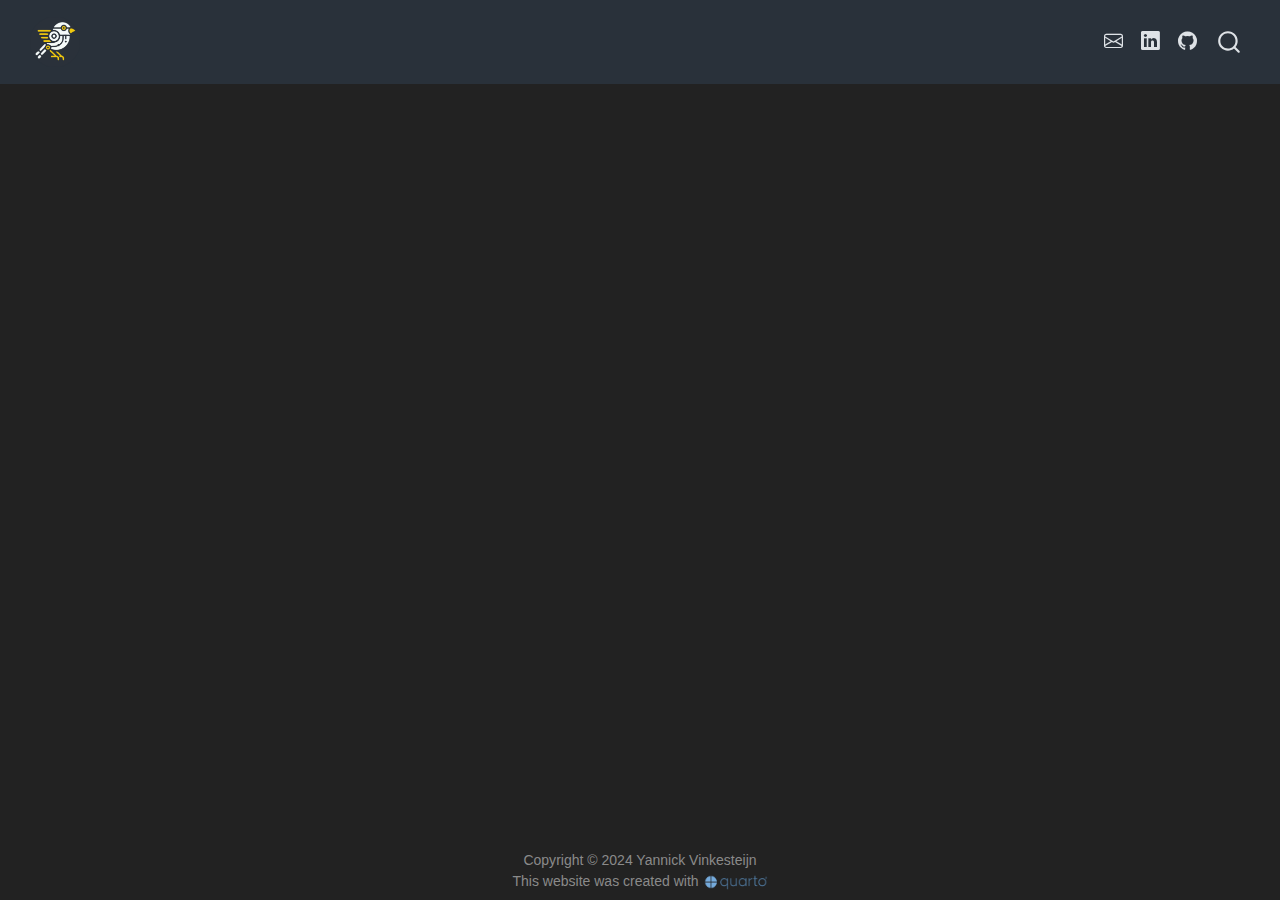
<file: pages/about.html>
<!DOCTYPE html>
<html xmlns="http://www.w3.org/1999/xhtml" lang="en" xml:lang="en"><head>

<meta charset="utf-8">
<meta name="generator" content="quarto-1.5.57">

<meta name="viewport" content="width=device-width, initial-scale=1.0, user-scalable=yes">


<title>about – Yannick Vinkesteijn</title>
<style>
code{white-space: pre-wrap;}
span.smallcaps{font-variant: small-caps;}
div.columns{display: flex; gap: min(4vw, 1.5em);}
div.column{flex: auto; overflow-x: auto;}
div.hanging-indent{margin-left: 1.5em; text-indent: -1.5em;}
ul.task-list{list-style: none;}
ul.task-list li input[type="checkbox"] {
  width: 0.8em;
  margin: 0 0.8em 0.2em -1em; /* quarto-specific, see https://github.com/quarto-dev/quarto-cli/issues/4556 */ 
  vertical-align: middle;
}
</style>


<script src="../site_libs/quarto-nav/quarto-nav.js"></script>
<script src="../site_libs/quarto-nav/headroom.min.js"></script>
<script src="../site_libs/clipboard/clipboard.min.js"></script>
<script src="../site_libs/quarto-search/autocomplete.umd.js"></script>
<script src="../site_libs/quarto-search/fuse.min.js"></script>
<script src="../site_libs/quarto-search/quarto-search.js"></script>
<meta name="quarto:offset" content="../">
<link href="../favicon.ico" rel="icon">
<script src="../site_libs/quarto-html/quarto.js"></script>
<script src="../site_libs/quarto-html/popper.min.js"></script>
<script src="../site_libs/quarto-html/tippy.umd.min.js"></script>
<script src="../site_libs/quarto-html/anchor.min.js"></script>
<link href="../site_libs/quarto-html/tippy.css" rel="stylesheet">
<link href="../site_libs/quarto-html/quarto-syntax-highlighting-dark.css" rel="stylesheet" id="quarto-text-highlighting-styles">
<script src="../site_libs/bootstrap/bootstrap.min.js"></script>
<link href="../site_libs/bootstrap/bootstrap-icons.css" rel="stylesheet">
<link href="../site_libs/bootstrap/bootstrap.min.css" rel="stylesheet" id="quarto-bootstrap" data-mode="dark">
<script id="quarto-search-options" type="application/json">{
  "location": "navbar",
  "copy-button": false,
  "collapse-after": 3,
  "panel-placement": "end",
  "type": "overlay",
  "limit": 50,
  "keyboard-shortcut": [
    "f",
    "/",
    "s"
  ],
  "show-item-context": false,
  "language": {
    "search-no-results-text": "No results",
    "search-matching-documents-text": "matching documents",
    "search-copy-link-title": "Copy link to search",
    "search-hide-matches-text": "Hide additional matches",
    "search-more-match-text": "more match in this document",
    "search-more-matches-text": "more matches in this document",
    "search-clear-button-title": "Clear",
    "search-text-placeholder": "",
    "search-detached-cancel-button-title": "Cancel",
    "search-submit-button-title": "Submit",
    "search-label": "Search"
  }
}</script>


<link rel="stylesheet" href="../styles.css">
</head>

<body class="nav-fixed">

<div id="quarto-search-results"></div>
  <header id="quarto-header" class="headroom fixed-top">
    <nav class="navbar navbar-expand-sm " data-bs-theme="dark">
      <div class="navbar-container container-fluid">
      <div class="navbar-brand-container mx-auto">
    <a href="../index.html" class="navbar-brand navbar-brand-logo">
    <img src="../images/logo_tri_round.png" alt="" class="navbar-logo">
    </a>
  </div>
            <div id="quarto-search" class="" title="Search"></div>
          <button class="navbar-toggler" type="button" data-bs-toggle="collapse" data-bs-target="#navbarCollapse" aria-controls="navbarCollapse" role="menu" aria-expanded="false" aria-label="Toggle navigation" onclick="if (window.quartoToggleHeadroom) { window.quartoToggleHeadroom(); }">
  <span class="navbar-toggler-icon"></span>
</button>
          <div class="collapse navbar-collapse" id="navbarCollapse">
            <ul class="navbar-nav navbar-nav-scroll ms-auto">
  <li class="nav-item compact">
    <a class="nav-link" href="mailto:yannick@vinkesteijn.io"> <i class="bi bi-envelope" role="img">
</i> 
<span class="menu-text"></span></a>
  </li>  
  <li class="nav-item compact">
    <a class="nav-link" href="https://www.linkedin.com/in/yvinkesteijn"> <i class="bi bi-linkedin" role="img">
</i> 
<span class="menu-text"></span></a>
  </li>  
  <li class="nav-item compact">
    <a class="nav-link" href="https://github.com/yannick-vinkesteijn"> <i class="bi bi-github" role="img">
</i> 
<span class="menu-text"></span></a>
  </li>  
</ul>
          </div> <!-- /navcollapse -->
            <div class="quarto-navbar-tools">
</div>
      </div> <!-- /container-fluid -->
    </nav>
</header>
<!-- content -->
<div id="quarto-content" class="quarto-container page-columns page-rows-contents page-layout-full page-navbar">
<!-- sidebar -->
<!-- margin-sidebar -->
    
<!-- main -->
<main class="content column-page" id="quarto-document-content">







</main> <!-- /main -->
<script id="quarto-html-after-body" type="application/javascript">
window.document.addEventListener("DOMContentLoaded", function (event) {
  const toggleBodyColorMode = (bsSheetEl) => {
    const mode = bsSheetEl.getAttribute("data-mode");
    const bodyEl = window.document.querySelector("body");
    if (mode === "dark") {
      bodyEl.classList.add("quarto-dark");
      bodyEl.classList.remove("quarto-light");
    } else {
      bodyEl.classList.add("quarto-light");
      bodyEl.classList.remove("quarto-dark");
    }
  }
  const toggleBodyColorPrimary = () => {
    const bsSheetEl = window.document.querySelector("link#quarto-bootstrap");
    if (bsSheetEl) {
      toggleBodyColorMode(bsSheetEl);
    }
  }
  toggleBodyColorPrimary();  
  const icon = "";
  const anchorJS = new window.AnchorJS();
  anchorJS.options = {
    placement: 'right',
    icon: icon
  };
  anchorJS.add('.anchored');
  const isCodeAnnotation = (el) => {
    for (const clz of el.classList) {
      if (clz.startsWith('code-annotation-')) {                     
        return true;
      }
    }
    return false;
  }
  const onCopySuccess = function(e) {
    // button target
    const button = e.trigger;
    // don't keep focus
    button.blur();
    // flash "checked"
    button.classList.add('code-copy-button-checked');
    var currentTitle = button.getAttribute("title");
    button.setAttribute("title", "Copied!");
    let tooltip;
    if (window.bootstrap) {
      button.setAttribute("data-bs-toggle", "tooltip");
      button.setAttribute("data-bs-placement", "left");
      button.setAttribute("data-bs-title", "Copied!");
      tooltip = new bootstrap.Tooltip(button, 
        { trigger: "manual", 
          customClass: "code-copy-button-tooltip",
          offset: [0, -8]});
      tooltip.show();    
    }
    setTimeout(function() {
      if (tooltip) {
        tooltip.hide();
        button.removeAttribute("data-bs-title");
        button.removeAttribute("data-bs-toggle");
        button.removeAttribute("data-bs-placement");
      }
      button.setAttribute("title", currentTitle);
      button.classList.remove('code-copy-button-checked');
    }, 1000);
    // clear code selection
    e.clearSelection();
  }
  const getTextToCopy = function(trigger) {
      const codeEl = trigger.previousElementSibling.cloneNode(true);
      for (const childEl of codeEl.children) {
        if (isCodeAnnotation(childEl)) {
          childEl.remove();
        }
      }
      return codeEl.innerText;
  }
  const clipboard = new window.ClipboardJS('.code-copy-button:not([data-in-quarto-modal])', {
    text: getTextToCopy
  });
  clipboard.on('success', onCopySuccess);
  if (window.document.getElementById('quarto-embedded-source-code-modal')) {
    // For code content inside modals, clipBoardJS needs to be initialized with a container option
    // TODO: Check when it could be a function (https://github.com/zenorocha/clipboard.js/issues/860)
    const clipboardModal = new window.ClipboardJS('.code-copy-button[data-in-quarto-modal]', {
      text: getTextToCopy,
      container: window.document.getElementById('quarto-embedded-source-code-modal')
    });
    clipboardModal.on('success', onCopySuccess);
  }
    var localhostRegex = new RegExp(/^(?:http|https):\/\/localhost\:?[0-9]*\//);
    var mailtoRegex = new RegExp(/^mailto:/);
      var filterRegex = new RegExp("https:\/\/yannickvinkesteijn\.com");
    var isInternal = (href) => {
        return filterRegex.test(href) || localhostRegex.test(href) || mailtoRegex.test(href);
    }
    // Inspect non-navigation links and adorn them if external
 	var links = window.document.querySelectorAll('a[href]:not(.nav-link):not(.navbar-brand):not(.toc-action):not(.sidebar-link):not(.sidebar-item-toggle):not(.pagination-link):not(.no-external):not([aria-hidden]):not(.dropdown-item):not(.quarto-navigation-tool):not(.about-link)');
    for (var i=0; i<links.length; i++) {
      const link = links[i];
      if (!isInternal(link.href)) {
        // undo the damage that might have been done by quarto-nav.js in the case of
        // links that we want to consider external
        if (link.dataset.originalHref !== undefined) {
          link.href = link.dataset.originalHref;
        }
      }
    }
  function tippyHover(el, contentFn, onTriggerFn, onUntriggerFn) {
    const config = {
      allowHTML: true,
      maxWidth: 500,
      delay: 100,
      arrow: false,
      appendTo: function(el) {
          return el.parentElement;
      },
      interactive: true,
      interactiveBorder: 10,
      theme: 'quarto',
      placement: 'bottom-start',
    };
    if (contentFn) {
      config.content = contentFn;
    }
    if (onTriggerFn) {
      config.onTrigger = onTriggerFn;
    }
    if (onUntriggerFn) {
      config.onUntrigger = onUntriggerFn;
    }
    window.tippy(el, config); 
  }
  const noterefs = window.document.querySelectorAll('a[role="doc-noteref"]');
  for (var i=0; i<noterefs.length; i++) {
    const ref = noterefs[i];
    tippyHover(ref, function() {
      // use id or data attribute instead here
      let href = ref.getAttribute('data-footnote-href') || ref.getAttribute('href');
      try { href = new URL(href).hash; } catch {}
      const id = href.replace(/^#\/?/, "");
      const note = window.document.getElementById(id);
      if (note) {
        return note.innerHTML;
      } else {
        return "";
      }
    });
  }
  const xrefs = window.document.querySelectorAll('a.quarto-xref');
  const processXRef = (id, note) => {
    // Strip column container classes
    const stripColumnClz = (el) => {
      el.classList.remove("page-full", "page-columns");
      if (el.children) {
        for (const child of el.children) {
          stripColumnClz(child);
        }
      }
    }
    stripColumnClz(note)
    if (id === null || id.startsWith('sec-')) {
      // Special case sections, only their first couple elements
      const container = document.createElement("div");
      if (note.children && note.children.length > 2) {
        container.appendChild(note.children[0].cloneNode(true));
        for (let i = 1; i < note.children.length; i++) {
          const child = note.children[i];
          if (child.tagName === "P" && child.innerText === "") {
            continue;
          } else {
            container.appendChild(child.cloneNode(true));
            break;
          }
        }
        if (window.Quarto?.typesetMath) {
          window.Quarto.typesetMath(container);
        }
        return container.innerHTML
      } else {
        if (window.Quarto?.typesetMath) {
          window.Quarto.typesetMath(note);
        }
        return note.innerHTML;
      }
    } else {
      // Remove any anchor links if they are present
      const anchorLink = note.querySelector('a.anchorjs-link');
      if (anchorLink) {
        anchorLink.remove();
      }
      if (window.Quarto?.typesetMath) {
        window.Quarto.typesetMath(note);
      }
      // TODO in 1.5, we should make sure this works without a callout special case
      if (note.classList.contains("callout")) {
        return note.outerHTML;
      } else {
        return note.innerHTML;
      }
    }
  }
  for (var i=0; i<xrefs.length; i++) {
    const xref = xrefs[i];
    tippyHover(xref, undefined, function(instance) {
      instance.disable();
      let url = xref.getAttribute('href');
      let hash = undefined; 
      if (url.startsWith('#')) {
        hash = url;
      } else {
        try { hash = new URL(url).hash; } catch {}
      }
      if (hash) {
        const id = hash.replace(/^#\/?/, "");
        const note = window.document.getElementById(id);
        if (note !== null) {
          try {
            const html = processXRef(id, note.cloneNode(true));
            instance.setContent(html);
          } finally {
            instance.enable();
            instance.show();
          }
        } else {
          // See if we can fetch this
          fetch(url.split('#')[0])
          .then(res => res.text())
          .then(html => {
            const parser = new DOMParser();
            const htmlDoc = parser.parseFromString(html, "text/html");
            const note = htmlDoc.getElementById(id);
            if (note !== null) {
              const html = processXRef(id, note);
              instance.setContent(html);
            } 
          }).finally(() => {
            instance.enable();
            instance.show();
          });
        }
      } else {
        // See if we can fetch a full url (with no hash to target)
        // This is a special case and we should probably do some content thinning / targeting
        fetch(url)
        .then(res => res.text())
        .then(html => {
          const parser = new DOMParser();
          const htmlDoc = parser.parseFromString(html, "text/html");
          const note = htmlDoc.querySelector('main.content');
          if (note !== null) {
            // This should only happen for chapter cross references
            // (since there is no id in the URL)
            // remove the first header
            if (note.children.length > 0 && note.children[0].tagName === "HEADER") {
              note.children[0].remove();
            }
            const html = processXRef(null, note);
            instance.setContent(html);
          } 
        }).finally(() => {
          instance.enable();
          instance.show();
        });
      }
    }, function(instance) {
    });
  }
      let selectedAnnoteEl;
      const selectorForAnnotation = ( cell, annotation) => {
        let cellAttr = 'data-code-cell="' + cell + '"';
        let lineAttr = 'data-code-annotation="' +  annotation + '"';
        const selector = 'span[' + cellAttr + '][' + lineAttr + ']';
        return selector;
      }
      const selectCodeLines = (annoteEl) => {
        const doc = window.document;
        const targetCell = annoteEl.getAttribute("data-target-cell");
        const targetAnnotation = annoteEl.getAttribute("data-target-annotation");
        const annoteSpan = window.document.querySelector(selectorForAnnotation(targetCell, targetAnnotation));
        const lines = annoteSpan.getAttribute("data-code-lines").split(",");
        const lineIds = lines.map((line) => {
          return targetCell + "-" + line;
        })
        let top = null;
        let height = null;
        let parent = null;
        if (lineIds.length > 0) {
            //compute the position of the single el (top and bottom and make a div)
            const el = window.document.getElementById(lineIds[0]);
            top = el.offsetTop;
            height = el.offsetHeight;
            parent = el.parentElement.parentElement;
          if (lineIds.length > 1) {
            const lastEl = window.document.getElementById(lineIds[lineIds.length - 1]);
            const bottom = lastEl.offsetTop + lastEl.offsetHeight;
            height = bottom - top;
          }
          if (top !== null && height !== null && parent !== null) {
            // cook up a div (if necessary) and position it 
            let div = window.document.getElementById("code-annotation-line-highlight");
            if (div === null) {
              div = window.document.createElement("div");
              div.setAttribute("id", "code-annotation-line-highlight");
              div.style.position = 'absolute';
              parent.appendChild(div);
            }
            div.style.top = top - 2 + "px";
            div.style.height = height + 4 + "px";
            div.style.left = 0;
            let gutterDiv = window.document.getElementById("code-annotation-line-highlight-gutter");
            if (gutterDiv === null) {
              gutterDiv = window.document.createElement("div");
              gutterDiv.setAttribute("id", "code-annotation-line-highlight-gutter");
              gutterDiv.style.position = 'absolute';
              const codeCell = window.document.getElementById(targetCell);
              const gutter = codeCell.querySelector('.code-annotation-gutter');
              gutter.appendChild(gutterDiv);
            }
            gutterDiv.style.top = top - 2 + "px";
            gutterDiv.style.height = height + 4 + "px";
          }
          selectedAnnoteEl = annoteEl;
        }
      };
      const unselectCodeLines = () => {
        const elementsIds = ["code-annotation-line-highlight", "code-annotation-line-highlight-gutter"];
        elementsIds.forEach((elId) => {
          const div = window.document.getElementById(elId);
          if (div) {
            div.remove();
          }
        });
        selectedAnnoteEl = undefined;
      };
        // Handle positioning of the toggle
    window.addEventListener(
      "resize",
      throttle(() => {
        elRect = undefined;
        if (selectedAnnoteEl) {
          selectCodeLines(selectedAnnoteEl);
        }
      }, 10)
    );
    function throttle(fn, ms) {
    let throttle = false;
    let timer;
      return (...args) => {
        if(!throttle) { // first call gets through
            fn.apply(this, args);
            throttle = true;
        } else { // all the others get throttled
            if(timer) clearTimeout(timer); // cancel #2
            timer = setTimeout(() => {
              fn.apply(this, args);
              timer = throttle = false;
            }, ms);
        }
      };
    }
      // Attach click handler to the DT
      const annoteDls = window.document.querySelectorAll('dt[data-target-cell]');
      for (const annoteDlNode of annoteDls) {
        annoteDlNode.addEventListener('click', (event) => {
          const clickedEl = event.target;
          if (clickedEl !== selectedAnnoteEl) {
            unselectCodeLines();
            const activeEl = window.document.querySelector('dt[data-target-cell].code-annotation-active');
            if (activeEl) {
              activeEl.classList.remove('code-annotation-active');
            }
            selectCodeLines(clickedEl);
            clickedEl.classList.add('code-annotation-active');
          } else {
            // Unselect the line
            unselectCodeLines();
            clickedEl.classList.remove('code-annotation-active');
          }
        });
      }
  const findCites = (el) => {
    const parentEl = el.parentElement;
    if (parentEl) {
      const cites = parentEl.dataset.cites;
      if (cites) {
        return {
          el,
          cites: cites.split(' ')
        };
      } else {
        return findCites(el.parentElement)
      }
    } else {
      return undefined;
    }
  };
  var bibliorefs = window.document.querySelectorAll('a[role="doc-biblioref"]');
  for (var i=0; i<bibliorefs.length; i++) {
    const ref = bibliorefs[i];
    const citeInfo = findCites(ref);
    if (citeInfo) {
      tippyHover(citeInfo.el, function() {
        var popup = window.document.createElement('div');
        citeInfo.cites.forEach(function(cite) {
          var citeDiv = window.document.createElement('div');
          citeDiv.classList.add('hanging-indent');
          citeDiv.classList.add('csl-entry');
          var biblioDiv = window.document.getElementById('ref-' + cite);
          if (biblioDiv) {
            citeDiv.innerHTML = biblioDiv.innerHTML;
          }
          popup.appendChild(citeDiv);
        });
        return popup.innerHTML;
      });
    }
  }
});
</script>
</div> <!-- /content -->
<footer class="footer">
  <div class="nav-footer">
    <div class="nav-footer-left">
      &nbsp;
    </div>   
    <div class="nav-footer-center">
<p><br> Copyright © 2024 Yannick Vinkesteijn<br> This website was created with <a href="https://quarto.org"><img src="../images/quarto.png" class="img-fluid" alt="Quarto" width="65"></a></p>
</div>
    <div class="nav-footer-right">
      &nbsp;
    </div>
  </div>
</footer>




</body></html>
</file>
<file: site_libs/quarto-html/tippy.css>
.tippy-box[data-animation=fade][data-state=hidden]{opacity:0}[data-tippy-root]{max-width:calc(100vw - 10px)}.tippy-box{position:relative;background-color:#333;color:#fff;border-radius:4px;font-size:14px;line-height:1.4;white-space:normal;outline:0;transition-property:transform,visibility,opacity}.tippy-box[data-placement^=top]>.tippy-arrow{bottom:0}.tippy-box[data-placement^=top]>.tippy-arrow:before{bottom:-7px;left:0;border-width:8px 8px 0;border-top-color:initial;transform-origin:center top}.tippy-box[data-placement^=bottom]>.tippy-arrow{top:0}.tippy-box[data-placement^=bottom]>.tippy-arrow:before{top:-7px;left:0;border-width:0 8px 8px;border-bottom-color:initial;transform-origin:center bottom}.tippy-box[data-placement^=left]>.tippy-arrow{right:0}.tippy-box[data-placement^=left]>.tippy-arrow:before{border-width:8px 0 8px 8px;border-left-color:initial;right:-7px;transform-origin:center left}.tippy-box[data-placement^=right]>.tippy-arrow{left:0}.tippy-box[data-placement^=right]>.tippy-arrow:before{left:-7px;border-width:8px 8px 8px 0;border-right-color:initial;transform-origin:center right}.tippy-box[data-inertia][data-state=visible]{transition-timing-function:cubic-bezier(.54,1.5,.38,1.11)}.tippy-arrow{width:16px;height:16px;color:#333}.tippy-arrow:before{content:"";position:absolute;border-color:transparent;border-style:solid}.tippy-content{position:relative;padding:5px 9px;z-index:1}
</file>
<file: site_libs/quarto-html/quarto-syntax-highlighting-dark.css>
/* quarto syntax highlight colors */
:root {
  --quarto-hl-al-color: #f07178;
  --quarto-hl-an-color: #d4d0ab;
  --quarto-hl-at-color: #00e0e0;
  --quarto-hl-bn-color: #d4d0ab;
  --quarto-hl-bu-color: #abe338;
  --quarto-hl-ch-color: #abe338;
  --quarto-hl-co-color: #f8f8f2;
  --quarto-hl-cv-color: #ffd700;
  --quarto-hl-cn-color: #ffd700;
  --quarto-hl-cf-color: #ffa07a;
  --quarto-hl-dt-color: #ffa07a;
  --quarto-hl-dv-color: #d4d0ab;
  --quarto-hl-do-color: #f8f8f2;
  --quarto-hl-er-color: #f07178;
  --quarto-hl-ex-color: #00e0e0;
  --quarto-hl-fl-color: #d4d0ab;
  --quarto-hl-fu-color: #ffa07a;
  --quarto-hl-im-color: #abe338;
  --quarto-hl-in-color: #d4d0ab;
  --quarto-hl-kw-color: #ffa07a;
  --quarto-hl-op-color: #ffa07a;
  --quarto-hl-ot-color: #00e0e0;
  --quarto-hl-pp-color: #dcc6e0;
  --quarto-hl-re-color: #00e0e0;
  --quarto-hl-sc-color: #abe338;
  --quarto-hl-ss-color: #abe338;
  --quarto-hl-st-color: #abe338;
  --quarto-hl-va-color: #00e0e0;
  --quarto-hl-vs-color: #abe338;
  --quarto-hl-wa-color: #dcc6e0;
}

/* other quarto variables */
:root {
  --quarto-font-monospace: SFMono-Regular, Menlo, Monaco, Consolas, "Liberation Mono", "Courier New", monospace;
}

code span.al {
  background-color: #2a0f15;
  font-weight: bold;
  color: #f07178;
}

code span.an {
  color: #d4d0ab;
}

code span.at {
  color: #00e0e0;
}

code span.bn {
  color: #d4d0ab;
}

code span.bu {
  color: #abe338;
}

code span.ch {
  color: #abe338;
}

code span.co {
  font-style: italic;
  color: #f8f8f2;
}

code span.cv {
  color: #ffd700;
}

code span.cn {
  color: #ffd700;
}

code span.cf {
  font-weight: bold;
  color: #ffa07a;
}

code span.dt {
  color: #ffa07a;
}

code span.dv {
  color: #d4d0ab;
}

code span.do {
  color: #f8f8f2;
}

code span.er {
  color: #f07178;
  text-decoration: underline;
}

code span.ex {
  font-weight: bold;
  color: #00e0e0;
}

code span.fl {
  color: #d4d0ab;
}

code span.fu {
  color: #ffa07a;
}

code span.im {
  color: #abe338;
}

code span.in {
  color: #d4d0ab;
}

code span.kw {
  font-weight: bold;
  color: #ffa07a;
}

pre > code.sourceCode > span {
  color: #f8f8f2;
}

code span {
  color: #f8f8f2;
}

code.sourceCode > span {
  color: #f8f8f2;
}

div.sourceCode,
div.sourceCode pre.sourceCode {
  color: #f8f8f2;
}

code span.op {
  color: #ffa07a;
}

code span.ot {
  color: #00e0e0;
}

code span.pp {
  color: #dcc6e0;
}

code span.re {
  background-color: #f8f8f2;
  color: #00e0e0;
}

code span.sc {
  color: #abe338;
}

code span.ss {
  color: #abe338;
}

code span.st {
  color: #abe338;
}

code span.va {
  color: #00e0e0;
}

code span.vs {
  color: #abe338;
}

code span.wa {
  color: #dcc6e0;
}

.prevent-inlining {
  content: "</";
}

/*# sourceMappingURL=935a306eefa94366c21e1a970dddb765.css.map */
</file>
<file: styles.css>
.navbar-brand-logo img {
    /* width: 80px;  Adjust this value for the desired logo width */
    height: auto;  /* Keeps the aspect ratio correct */
    max-height: 50px;  /* Ensures the logo doesn't stretch beyond a certain height */
}

/* Reduce padding around the navbar logo */
.navbar-brand-logo {
    padding: 0; /* Remove any default padding */
    margin: 0;  /* Remove any default margin */
}
body {
    font-family: "Helvetica Neue", Helvetica, Arial, sans-serif;
}
</file>
